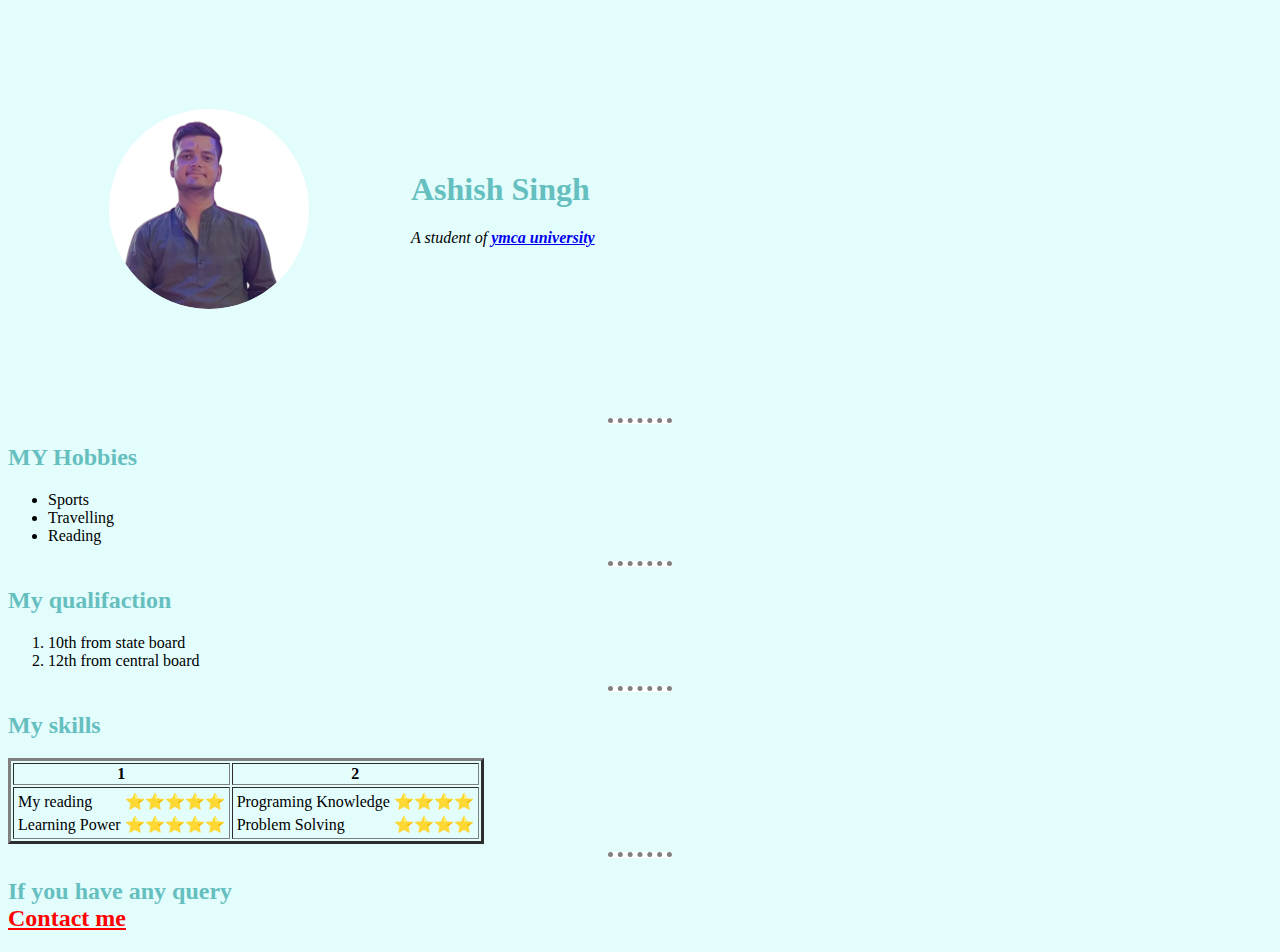
<file: index.html>
<!doctype html 5>
<html>
<head>
<meta charset="utf-8">
<title>CV</title>
<link rel="stylesheet" href="css/styles.css">
</head>
<body>
<table cellspacing ="100">
    <tr>
        <td>
    <img style="border-radius: 50%;" src="./profile.jpg" alt ="profile picture" height="200px" width="200px"></td>
    <td>
<h1>Ashish Singh</h1>
<p><em>A student of <strong><a href="https://www.shiksha.com/university/j-c-bose-university-of-science-and-technology-ymca-faridabad-21570" >ymca university</strong></a></em></p>
</td>
</tr>
</table>
<hr size="3">
<h2>MY Hobbies</h2>
<ul>
<li>Sports</li>
<li>Travelling</li>
<li>Reading</li>
</ul>
<hr size="3">
<h2>My qualifaction</h2>
<ol> 
<li>10th from state board</li>
<li>12th from central board</li>

</ol>
<hr size="3">
<h2>My skills</h2>
<table border="3">
    <thead>
        <tr>
            <th>1
                </th>
                <th>2
                    </th>
            </tr>
        </thead>
    <tr>
        <td>
        <table>
            <tr>
                <td>
                    My reading
                    </td>
                    <td>
                        ⭐⭐⭐⭐⭐
                        </td>
                </tr>
                <tr>
                    <td>
                        Learning Power
                        </td>
                        <td>
                            ⭐⭐⭐⭐⭐
                            </td>
                    </tr>
            </table>
            </td>
            <td>
                <table>
                    <tr>
                        <td>Programing Knowledge
                            </td>
                            <td>⭐⭐⭐⭐</td>
                        </tr>
                        <tr>
                            <td>Problem Solving
                                </td>
                                <td>⭐⭐⭐⭐</td>
                            </tr>
                    </table>
                </td>
        </tr>
    </table>
    <hr size="3">
    <h2>If you have any query <br> <a  style="color: red;" ="My contact" href="contact.html">Contact me</a>
    </h2>
    
 
</body>
</html>
</file>
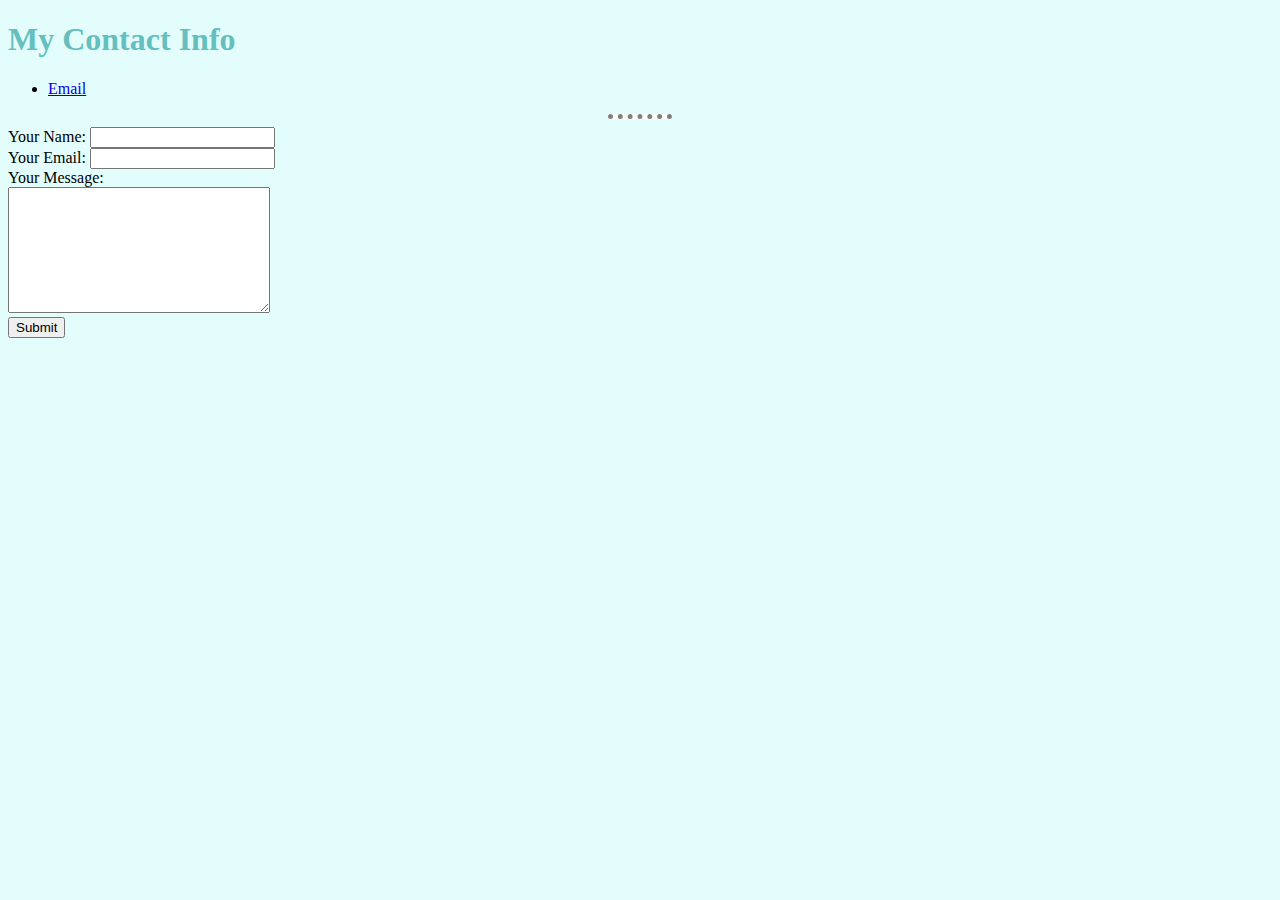
<file: contact.html>
<!DOCTYPE html>
<html lang="en">
<head>
  <meta charset="UTF-8">
  <meta name="viewport" content="width=device-width, initial-scale=1.0">
  <title>Ashish Contact</title>
  <link rel="stylesheet" href="css/styles.css">
</head>
<body>
  <h1>My Contact Info</h3>
    <ul>
     <li><a href="ashishofficial026@gmail.com">Email</a></li>
    </ul>
    <hr> 
      <form action="mailto:ashishofficial026@gmail.com" method="post" enctype="text/plain">
        <label>Your Name: </label>
        <input type="text" name="Your name" value=""> <br>
        <label>Your Email: </label>
        <input type="email" name="Your email" value=""> <br>
        <label>Your Message: </label> <br>
        <textarea name ="name" rows="8" cols="30"></textarea> <br>
        <input type="submit" name="">
      </form>

  
</body>
</html>
</file>
<file: css/styles.css>
body{
    background-color: #e3fdfd;
  }
  
  h1{
    color:#66BFBF;
  }
  
   h2{
    color:#66BFBF;
  }
  
  hr{
    background-color:white;
    border-style: none;
    border-top:dotted;
    border-color: grey;
    border-width: 5px;
    width: 5%; 
  }
</file>
